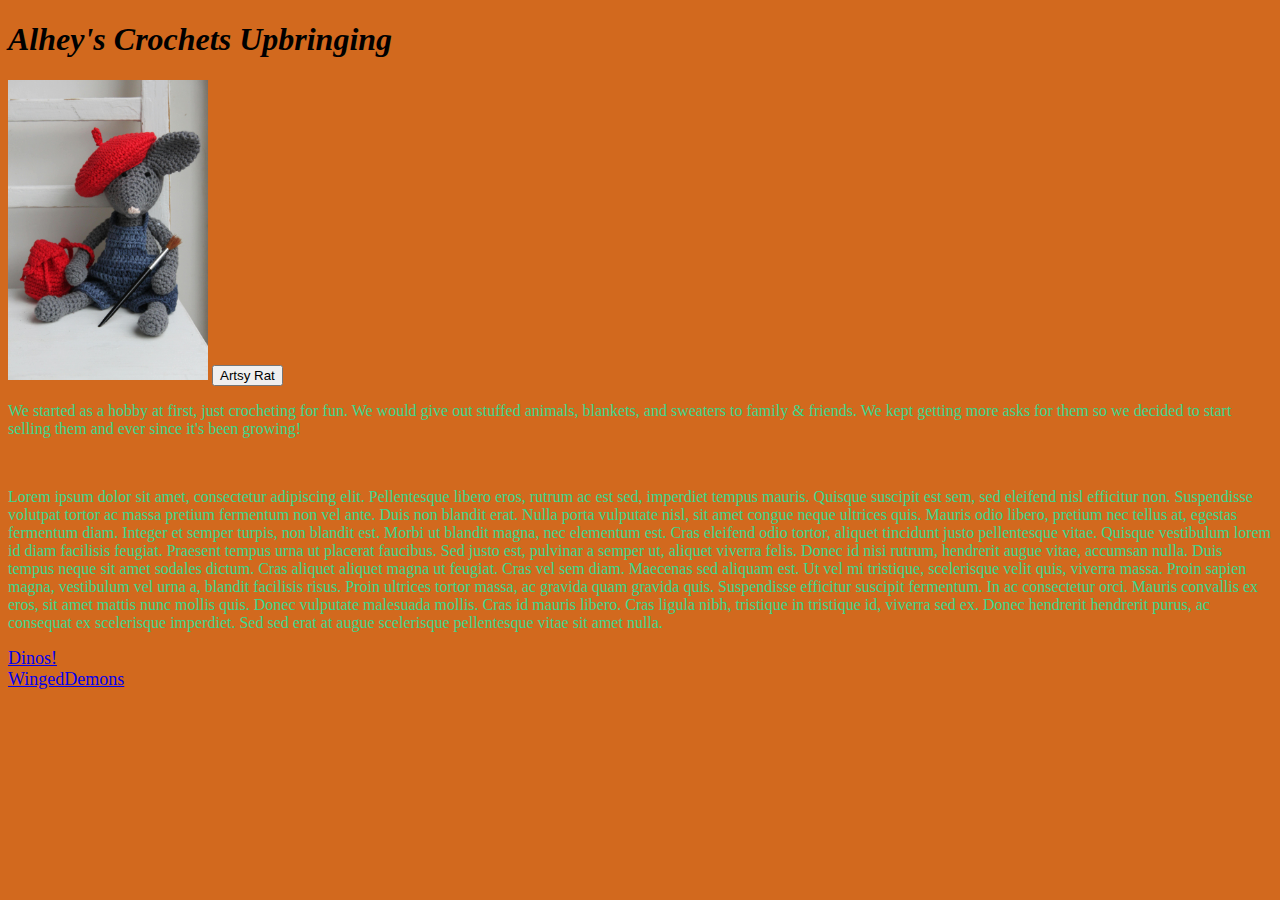
<file: index.html>
<!DOCTYPE html>
<html lang="en">
<head>
  <meta charset="UTF-8">
  <meta name="viewport" content="width=device-width, initial-scale=1.0">
  <title>Alhey Crochets</title>
  <link rel="stylesheet" href="main.css">
</head>
<body>
<h1>Alhey's Crochets Upbringing</h1> 

  <img src="images/art_Mouse.jpg" width="200px">
  <button>Artsy Rat</button>

<p>We started as a hobby at first, just crocheting for fun. We would give out stuffed animals, blankets, and sweaters to family & friends. We kept getting more asks for them so we decided to start selling them and ever since it's been growing!</p>
<br>
<p>Lorem ipsum dolor sit amet, consectetur adipiscing elit. Pellentesque libero eros, rutrum ac est sed, imperdiet tempus mauris. Quisque suscipit est sem, sed eleifend nisl efficitur non. Suspendisse volutpat tortor ac massa pretium fermentum non vel ante. Duis non blandit erat. Nulla porta vulputate nisl, sit amet congue neque ultrices quis. Mauris odio libero, pretium nec tellus at, egestas fermentum diam. Integer et semper turpis, non blandit est. Morbi ut blandit magna, nec elementum est. Cras eleifend odio tortor, aliquet tincidunt justo pellentesque vitae. Quisque vestibulum lorem id diam facilisis feugiat. Praesent tempus urna ut placerat faucibus. Sed justo est, pulvinar a semper ut, aliquet viverra felis. Donec id nisi rutrum, hendrerit augue vitae, accumsan nulla. Duis tempus neque sit amet sodales dictum. Cras aliquet aliquet magna ut feugiat.

Cras vel sem diam. Maecenas sed aliquam est. Ut vel mi tristique, scelerisque velit quis, viverra massa. Proin sapien magna, vestibulum vel urna a, blandit facilisis risus. Proin ultrices tortor massa, ac gravida quam gravida quis. Suspendisse efficitur suscipit fermentum. In ac consectetur orci. Mauris convallis ex eros, sit amet mattis nunc mollis quis. Donec vulputate malesuada mollis. Cras id mauris libero. Cras ligula nibh, tristique in tristique id, viverra sed ex. Donec hendrerit hendrerit purus, ac consequat ex scelerisque imperdiet. Sed sed erat at augue scelerisque pellentesque vitae sit amet nulla.</p>

<nav>
  <a href="Prehistoric.html" >Dinos!</a>
  <br>
  <a href="Birds.html">WingedDemons</a>
</nav>

  
</body>
</html>
</file>
<file: main.css>
p {
  color: rgb(60, 216, 141);
}

body {
  background-color: chocolate;
}

h1 {
  font-style: italic;
  color: black;
}

nav {
  font-size: large;
}
</file>
